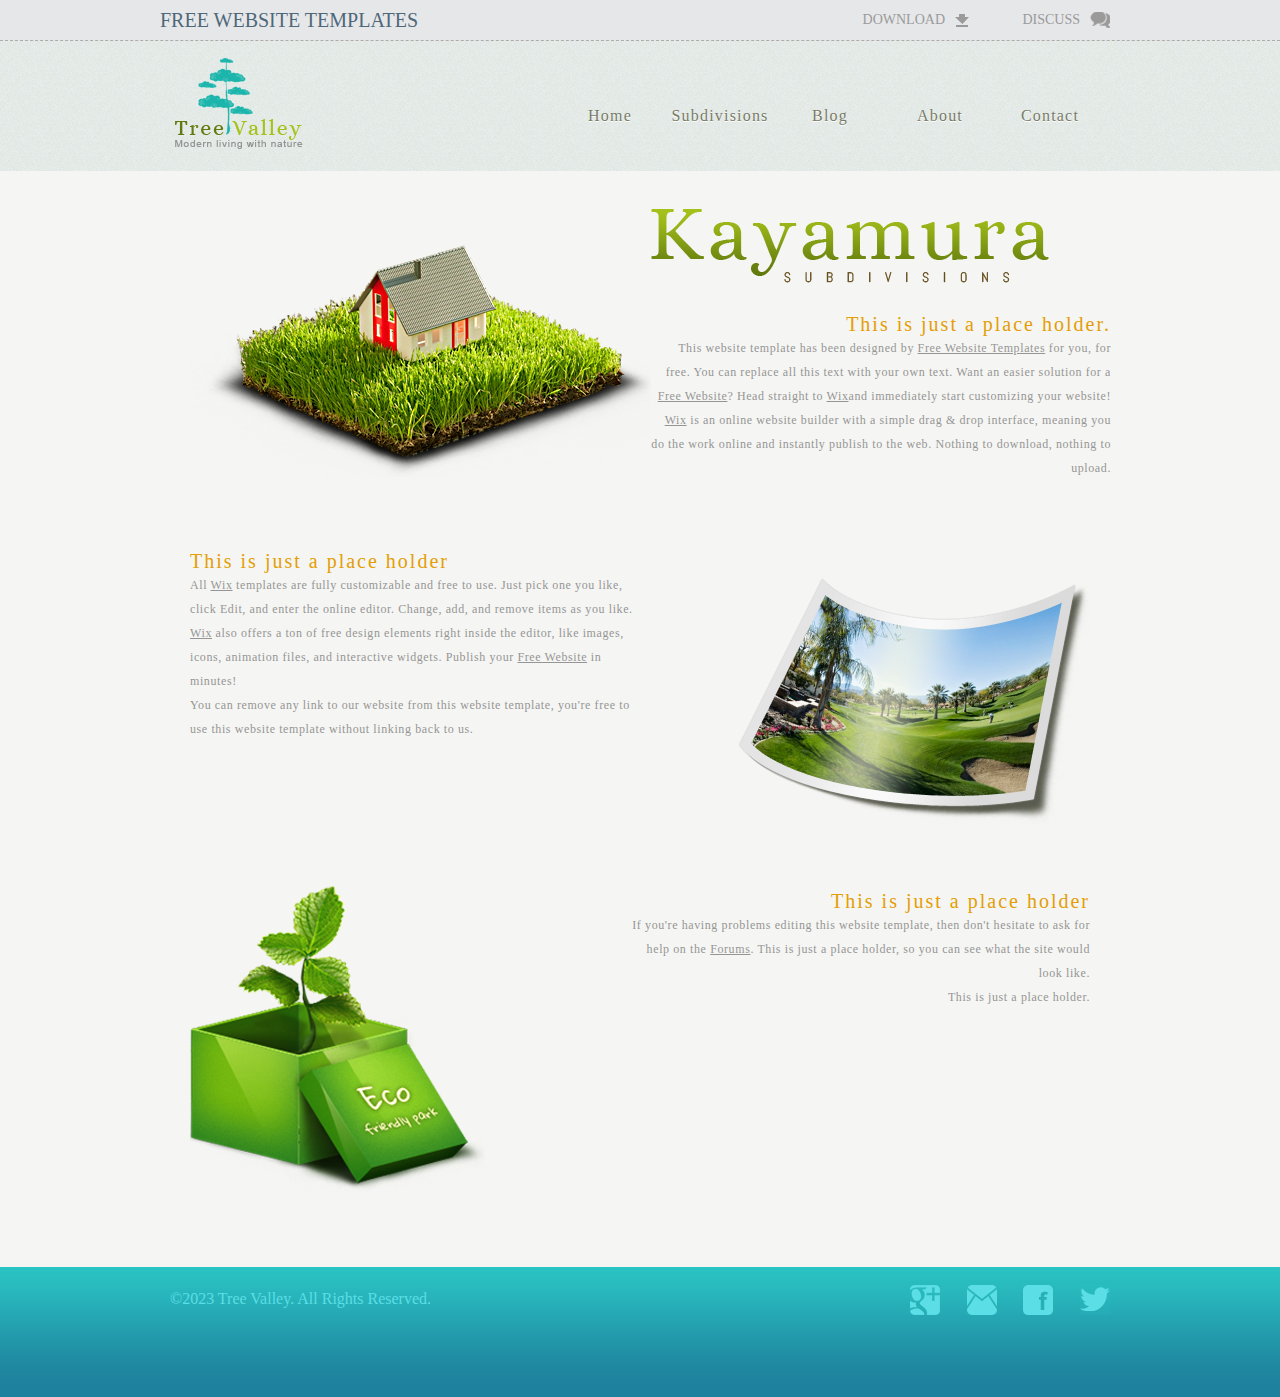
<file: week1_css/homework2/index.html>
<!DOCTYPE html>
<html lang="en">
<head>
    <meta charset="UTF-8">
    <title>homework2</title>
    <link rel="stylesheet" type="text/css" href="stylesheets/main.css">
</head>
<body>
<div class="header">
    <div>
        <div id="header-logo">FREE WEBSITE TEMPLATES</div>
        <div class="header-items">
            <div class="header-items-btn">
                <div>
                    DOWNLOAD
                </div>
                <span id="download-icon"/>
            </div>
            <div class="header-items-btn">
                <div>DISCUSS
                </div>
                <span id="discuss-icon"/>
            </div>
        </div>
    </div>
</div>
<div class="navigation">
    <div>
        <a href="#" id="ngv-logo"><img src="images/logo.png"></a>
        <ul>
            <li><a href="#">Home</a></li>
            <li><a href="#">Subdivisions</a></li>
            <li><a href="#">Blog</a></li>
            <li><a href="#">About</a></li>
            <li><a href="#">Contact</a></li>
        </ul>
    </div>
</div>
<div class="wrapper">
    <div class="prd">
        <div class="prd-item">
            <img src="images/house.png">
            <div class="prd-item-container">
                <img src="images/kayamura.png">
                <div class="prd-item-container item-content">
                    <div class="content-title">
                        This is just a place holder.
                    </div>
                    <div class="prd-item-container content-text">
                        <p>
                            This website template has been designed by
                            <a href="#">Free Website Templates</a> for you, for free. You can replace all this text with
                            your own text. Want an easier solution for a
                            <a href="#">Free Website</a>? Head straight to
                            <a href="#">Wix</a>and immediately start customizing your website!
                            <a href="#">Wix</a> is an
                            online website builder with a simple drag &amp; drop interface, meaning you do the work
                            online
                            and instantly publish to the web. Nothing to download, nothing to upload.
                        </p>
                    </div>
                </div>
            </div>
        </div>
        <div class="prd-item item-reverse">
            <img src="images/nature-place-photo.png">
            <div class="prd-item-container">
                <div class="prd-item-container content-text">
                    <div class="content-title">
                        This is just a place holder
                    </div>
                    <p>
                        All <a href="#">Wix</a> templates are fully customizable and free to use. Just pick one you
                        like, click Edit, and enter the online editor. Change, add, and remove items as you like.
                    </p>
                    <p>
                        <a href="#" data-ga-event="click">Wix</a> also offers a ton of free design elements right inside
                        the editor, like images, icons, animation files, and interactive widgets. Publish your
                        <a href="#">Free Website</a> in minutes!
                    </p>
                    <p>
                        You can remove any link to our website from this website template, you're free to use this
                        website template without linking back to us.
                    </p>
                </div>
            </div>
        </div>
        <div class="prd-item">
            <img src="images/eco-park.png">
            <div class="prd-item-container">
                <div class="content-title">
                    This is just a place holder
                </div>
                <div class="prd-item-container content-text">
                    <p>
                        If you're having problems editing this website template, then don't hesitate to ask for help on
                        the <a href="#">Forums</a>. This is just a place holder,
                        so you can see what the site would look like.
                    </p>
                    <p>
                        This is just a place holder.
                    </p>
                </div>
            </div>
        </div>
    </div>
</div>
<div class="footer">
    <div>
        <p class="copyright">
            ©2023 Tree Valley. All Rights Reserved.
        </p>
        <div class="social-link">
            <a href="#" id="google"></a>
            <a href="#" id="contact"></a>
            <a href="#" id="facebook"></a>
            <a href="#" id="twitter"></a>
        </div>
    </div>
</div>
</body>
</html>
</file>
<file: week1_css/homework2/stylesheets/main.css>
/*! normalize.css v8.0.0 | MIT License | github.com/necolas/normalize.css */
/* Document
   ========================================================================== */
/**
 * 1. Correct the line height in all browsers.
 * 2. Prevent adjustments of font size after orientation changes in iOS.
 */
/* line 11, ../sass/reset.scss */
html {
  line-height: 1.15;
  /* 1 */
  -webkit-text-size-adjust: 100%;
  /* 2 */
}

/* Sections
   ========================================================================== */
/**
 * Remove the margin in all browsers.
 */
/* line 25, ../sass/reset.scss */
body {
  margin: 0;
}

/**
 * Correct the font size and margin on `h1` elements within `section` and
 * `article` contexts in Chrome, Firefox, and Safari.
 */
/* line 34, ../sass/reset.scss */
h1 {
  font-size: 2em;
  margin: 0.67em 0;
}

/* Grouping content
   ========================================================================== */
/**
 * 1. Add the correct box sizing in Firefox.
 * 2. Show the overflow in Edge and IE.
 */
/* line 47, ../sass/reset.scss */
hr {
  box-sizing: content-box;
  /* 1 */
  height: 0;
  /* 1 */
  overflow: visible;
  /* 2 */
}

/**
 * 1. Correct the inheritance and scaling of font size in all browsers.
 * 2. Correct the odd `em` font sizing in all browsers.
 */
/* line 61, ../sass/reset.scss */
pre {
  font-family: monospace, monospace;
  /* 1 */
  font-size: 1em;
  /* 2 */
}

/* Text-level semantics
   ========================================================================== */
/**
 * Remove the gray background on active links in IE 10.
 */
/* line 75, ../sass/reset.scss */
a {
  background-color: transparent;
}

/**
 * 1. Remove the bottom border in Chrome 57-
 * 2. Add the correct text decoration in Chrome, Edge, IE, Opera, and Safari.
 */
/* line 84, ../sass/reset.scss */
abbr[title] {
  border-bottom: none;
  /* 1 */
  text-decoration: underline;
  /* 2 */
  text-decoration: underline dotted;
  /* 2 */
}

/**
 * Add the correct font weight in Chrome, Edge, and Safari.
 */
/* line 97, ../sass/reset.scss */
b, strong {
  font-weight: bolder;
}

/**
 * 1. Correct the inheritance and scaling of font size in all browsers.
 * 2. Correct the odd `em` font sizing in all browsers.
 */
/* line 106, ../sass/reset.scss */
code, kbd, samp {
  font-family: monospace, monospace;
  /* 1 */
  font-size: 1em;
  /* 2 */
}

/**
 * Add the correct font size in all browsers.
 */
/* line 117, ../sass/reset.scss */
small {
  font-size: 80%;
}

/**
 * Prevent `sub` and `sup` elements from affecting the line height in
 * all browsers.
 */
/* line 126, ../sass/reset.scss */
sub, sup {
  font-size: 75%;
  line-height: 0;
  position: relative;
  vertical-align: baseline;
}

/* line 133, ../sass/reset.scss */
sub {
  bottom: -0.25em;
}

/* line 137, ../sass/reset.scss */
sup {
  top: -0.5em;
}

/* Embedded content
   ========================================================================== */
/**
 * Remove the border on images inside links in IE 10.
 */
/* line 148, ../sass/reset.scss */
img {
  border-style: none;
}

/* Forms
   ========================================================================== */
/**
 * 1. Change the font styles in all browsers.
 * 2. Remove the margin in Firefox and Safari.
 */
/* line 160, ../sass/reset.scss */
button, input, optgroup, select, textarea {
  font-family: inherit;
  /* 1 */
  font-size: 100%;
  /* 1 */
  line-height: 1.15;
  /* 1 */
  margin: 0;
  /* 2 */
}

/**
 * Show the overflow in IE.
 * 1. Show the overflow in Edge.
 */
/* line 176, ../sass/reset.scss */
button, input {
  /* 1 */
  overflow: visible;
}

/**
 * Remove the inheritance of text transform in Edge, Firefox, and IE.
 * 1. Remove the inheritance of text transform in Firefox.
 */
/* line 186, ../sass/reset.scss */
button, select {
  /* 1 */
  text-transform: none;
}

/**
 * Correct the inability to style clickable types in iOS and Safari.
 */
/* line 195, ../sass/reset.scss */
button, [type="button"], [type="reset"], [type="submit"] {
  -webkit-appearance: button;
}

/**
 * Remove the inner border and padding in Firefox.
 */
/* line 203, ../sass/reset.scss */
button::-moz-focus-inner, [type="button"]::-moz-focus-inner, [type="reset"]::-moz-focus-inner, [type="submit"]::-moz-focus-inner {
  border-style: none;
  padding: 0;
}

/**
 * Restore the focus styles unset by the previous rule.
 */
/* line 212, ../sass/reset.scss */
button:-moz-focusring, [type="button"]:-moz-focusring, [type="reset"]:-moz-focusring, [type="submit"]:-moz-focusring {
  outline: 1px dotted ButtonText;
}

/**
 * Correct the padding in Firefox.
 */
/* line 220, ../sass/reset.scss */
fieldset {
  padding: 0.35em 0.75em 0.625em;
}

/**
 * 1. Correct the text wrapping in Edge and IE.
 * 2. Correct the color inheritance from `fieldset` elements in IE.
 * 3. Remove the padding so developers are not caught out when they zero out
 *    `fieldset` elements in all browsers.
 */
/* line 231, ../sass/reset.scss */
legend {
  box-sizing: border-box;
  /* 1 */
  color: inherit;
  /* 2 */
  display: table;
  /* 1 */
  max-width: 100%;
  /* 1 */
  padding: 0;
  /* 3 */
  white-space: normal;
  /* 1 */
}

/**
 * Add the correct vertical alignment in Chrome, Firefox, and Opera.
 */
/* line 250, ../sass/reset.scss */
progress {
  vertical-align: baseline;
}

/**
 * Remove the default vertical scrollbar in IE 10+.
 */
/* line 258, ../sass/reset.scss */
textarea {
  overflow: auto;
}

/**
 * 1. Add the correct box sizing in IE 10.
 * 2. Remove the padding in IE 10.
 */
/* line 267, ../sass/reset.scss */
[type="checkbox"], [type="radio"] {
  box-sizing: border-box;
  /* 1 */
  padding: 0;
  /* 2 */
}

/**
 * Correct the cursor style of increment and decrement buttons in Chrome.
 */
/* line 279, ../sass/reset.scss */
[type="number"]::-webkit-inner-spin-button, [type="number"]::-webkit-outer-spin-button {
  height: auto;
}

/**
 * 1. Correct the odd appearance in Chrome and Safari.
 * 2. Correct the outline style in Safari.
 */
/* line 289, ../sass/reset.scss */
[type="search"] {
  -webkit-appearance: textfield;
  /* 1 */
  outline-offset: -2px;
  /* 2 */
}
/* line 294, ../sass/reset.scss */
[type="search"]::-webkit-search-decoration {
  -webkit-appearance: none;
}

/**
 * Remove the inner padding in Chrome and Safari on macOS.
 */
/**
 * 1. Correct the inability to style clickable types in iOS and Safari.
 * 2. Change font properties to `inherit` in Safari.
 */
/* line 308, ../sass/reset.scss */
::-webkit-file-upload-button {
  -webkit-appearance: button;
  /* 1 */
  font: inherit;
  /* 2 */
}

/* Interactive
   ========================================================================== */
/*
 * Add the correct display in Edge, IE 10+, and Firefox.
 */
/* line 322, ../sass/reset.scss */
details {
  display: block;
}

/*
 * Add the correct display in all browsers.
 */
/* line 330, ../sass/reset.scss */
summary {
  display: list-item;
}

/* Misc
   ========================================================================== */
/**
 * Add the correct display in IE 10+.
 */
/* line 341, ../sass/reset.scss */
template, [hidden] {
  display: none;
}

/**
 * Add the correct display in IE 10.
 */
/* line 349, ../sass/reset.scss */
ol, ul {
  list-style: none;
}

/* line 353, ../sass/reset.scss */
p {
  margin: 0;
}

/* line 3, ../sass/public.scss */
body {
  font-family: "Microsoft Sans Serif";
}

/* line 3, ../sass/navigation.scss */
.navigation {
  background: url(../images/bg-header.jpg);
  height: 130px;
  display: flex;
  justify-content: center;
}
/* line 8, ../sass/navigation.scss */
.navigation > div {
  align-items: center;
  justify-content: space-between;
  display: inline-flex;
  margin: auto;
  width: 930px;
}
/* line 17, ../sass/navigation.scss */
.navigation ul {
  display: inline-flex;
  margin: 0;
}
/* line 20, ../sass/navigation.scss */
.navigation ul li {
  width: 110px;
  height: 130px;
  text-align: center;
}
/* line 24, ../sass/navigation.scss */
.navigation ul li a {
  width: 110px;
  height: 130px;
  color: #787B66;
  display: block;
  letter-spacing: .075em;
  line-height: 150px;
  text-align: center;
  text-decoration: none;
  text-shadow: 0 1px 0 #FFFFFF;
}
/* line 34, ../sass/navigation.scss */
.navigation ul li a:hover {
  background: url(../images/bg-nav-selected.png) repeat-x;
  color: #1BB5AC;
}

/* line 4, ../sass/header.scss */
.header {
  width: 100%;
  height: 40px;
  background-color: #E6E7E9;
  border-bottom: 1px dashed #ACACAD;
}
/* line 9, ../sass/header.scss */
.header > div {
  width: 960px;
  height: 100%;
  margin: auto;
  display: flex;
  align-items: center;
  justify-content: space-between;
}

/* line 19, ../sass/header.scss */
#header-logo {
  color: #4E6779;
  cursor: pointer;
  text-decoration: none;
  font-size: 20px;
  font-family: "anticregular";
}

/* line 27, ../sass/header.scss */
#download-icon {
  height: 20px;
  width: 20px;
  display: inline-flex;
  margin-left: 10px;
  background: url(../images/icon-2.png) no-repeat 0 -128px;
}

/* line 31, ../sass/header.scss */
#discuss-icon {
  height: 20px;
  width: 20px;
  display: inline-flex;
  margin-left: 10px;
  background: url(../images/icon-2.png) no-repeat 0 2px;
}

/* line 35, ../sass/header.scss */
.header-items {
  width: 270px;
  display: inline-flex;
}

/* line 40, ../sass/header.scss */
.header-items-btn {
  width: 130px;
  color: #9A9A9A;
  margin: 0 10px;
  cursor: pointer;
  display: flex;
  justify-content: end;
  align-items: center;
  font-size: 14px;
}

/* line 3, ../sass/content.scss */
.wrapper {
  background-color: #F5F5F3;
}

/* line 7, ../sass/content.scss */
.prd {
  width: 900px;
  padding: 38px 0;
  margin: auto;
}

/* line 13, ../sass/content.scss */
.prd-item {
  height: 300px;
  margin-bottom: 40px;
  display: flex;
  align-items: center;
  justify-content: space-between;
}

/* line 21, ../sass/content.scss */
.prd-item-container {
  height: 300px;
  width: 460px;
}

/* line 26, ../sass/content.scss */
.item-content {
  padding-top: 20px;
}

/* line 30, ../sass/content.scss */
.content-title {
  font-size: 20px;
  color: #E49E06;
  font-weight: 400;
  letter-spacing: 0.1em;
  line-height: 24px;
  text-align: right;
}

/* line 39, ../sass/content.scss */
.content-text {
  font-size: 12px;
  text-align: right;
  line-height: 24px;
  letter-spacing: 0.05em;
  color: #959595;
}
/* line 45, ../sass/content.scss */
.content-text a {
  color: #959595;
}

/* line 50, ../sass/content.scss */
.item-reverse {
  flex-direction: row-reverse;
}
/* line 52, ../sass/content.scss */
.item-reverse .content-title {
  text-align: left;
}
/* line 55, ../sass/content.scss */
.item-reverse .content-text {
  text-align: left;
}

/* line 4, ../sass/footer.scss */
.footer {
  width: 100%;
  height: 130px;
  background: url(../images/bg-footer.png) repeat-x;
}
/* line 8, ../sass/footer.scss */
.footer > div {
  width: 940px;
  height: 50%;
  margin: 0 auto;
  display: flex;
  align-items: center;
  justify-content: space-between;
}

/* line 18, ../sass/footer.scss */
.copyright {
  color: #5BDEE6;
  display: block;
  float: left;
  margin: 20px 0;
}

/* line 25, ../sass/footer.scss */
.social-link {
  width: 200px;
  display: inline-flex;
  justify-content: space-between;
}

/* line 31, ../sass/footer.scss */
#google {
  height: 30px;
  width: 30px;
  cursor: pointer;
  background: url(../images/icons.png) no-repeat 0 0;
}

/* line 35, ../sass/footer.scss */
#contact {
  height: 30px;
  width: 30px;
  cursor: pointer;
  background: url(../images/icons.png) no-repeat -31px 0;
}

/* line 39, ../sass/footer.scss */
#facebook {
  height: 30px;
  width: 30px;
  cursor: pointer;
  background: url(../images/icons.png) no-repeat -62px 0;
}

/* line 43, ../sass/footer.scss */
#twitter {
  height: 30px;
  width: 30px;
  cursor: pointer;
  background: url(../images/icons.png) no-repeat -93px 0;
}
</file>
